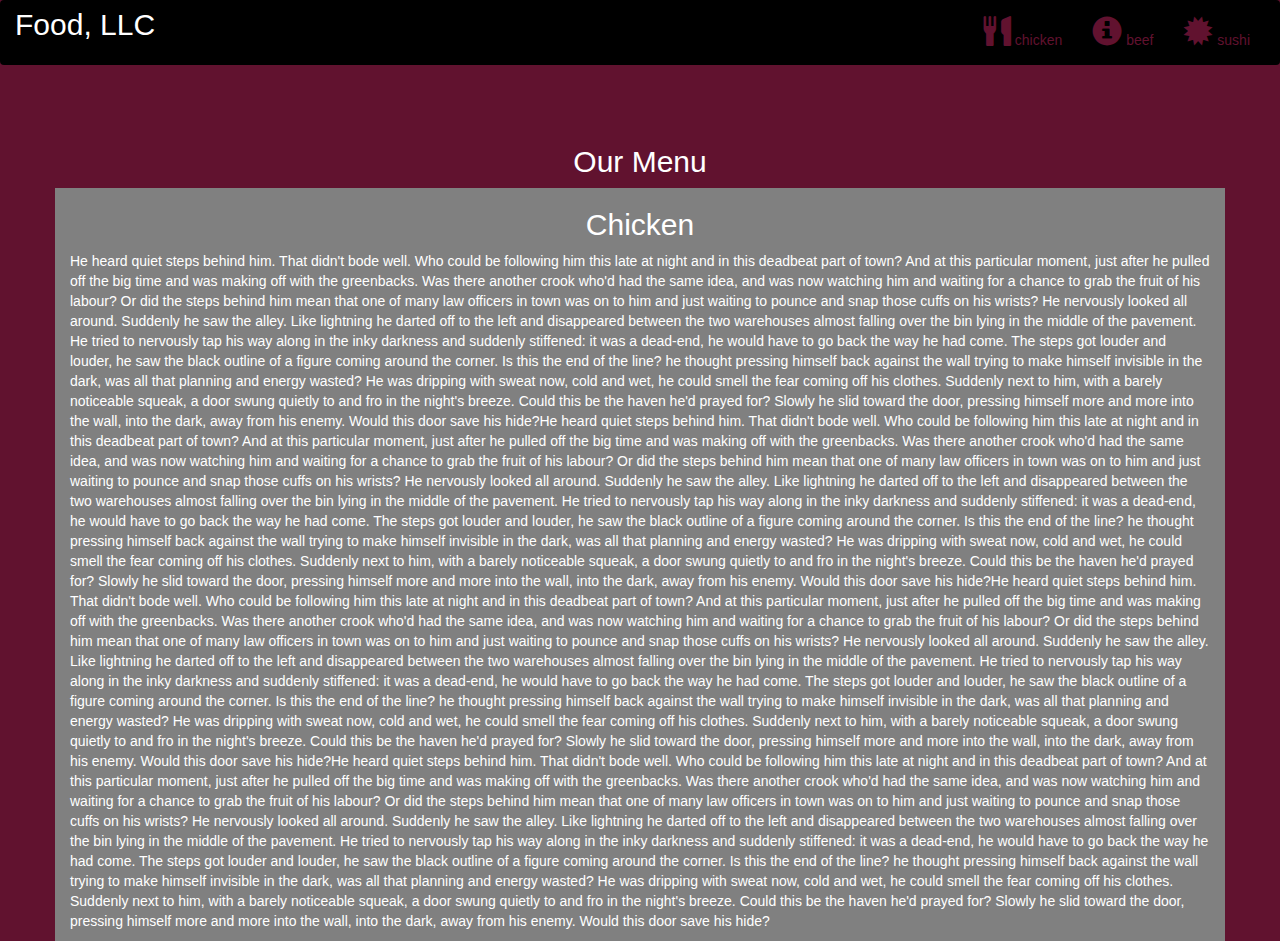
<file: week3full/index.html>
<!DOCTYPE html>
<html lang="en">
<head>
  <title>Bootstrap Example</title>
  <meta charset="utf-8">
  <meta name="viewport" content="width=device-width, initial-scale=1">
  <link rel="stylesheet" href="https://maxcdn.bootstrapcdn.com/bootstrap/3.4.1/css/bootstrap.min.css">
  <link rel="stylesheet" type="text/css" href="style.css">
  <script src="https://ajax.googleapis.com/ajax/libs/jquery/3.5.1/jquery.min.js"></script>
  <script src="https://maxcdn.bootstrapcdn.com/bootstrap/3.4.1/js/bootstrap.min.js"></script>
</head>
<body>

<nav class="navbar navbar-inverse">
  <div class="container-fluid">
    <div class="navbar-header">
      <button type="button" class="navbar-toggle" data-toggle="collapse" data-target="#myNavbar">
        <span class="icon-bar"></span>
        <span class="icon-bar"></span>
        <span class="icon-bar"></span>                        
      </button>
      <a class="navbar-brand" href="#" >Food, LLC</a>
    </div>
    <div class="collapse navbar-collapse" id="myNavbar">
    
      <ul class="nav navbar-nav navbar-right" >
        <li style>
        <a href="#" > 
        <span class="glyphicon glyphicon-cutlery"></span> chicken</a>
        </li>
        <li>
        <a href="#" >
        <span class="glyphicon glyphicon-info-sign"></span> beef</a>
        </li>
        <li>
        <a href="#">
        <span class="glyphicon glyphicon-certificate"></span> sushi</a>
        </li>
      </ul>
    </div>
  </div>
</nav>
<br>
<br>  
<h1><p class="text-center">Our Menu</p></h1>


<div id="main-content" class="container">
  <div id="home-tiles" class="row">
      <div class="col-md-12 col-sm-12 col-xs-12">
            
            <p id="chickstory">
          <h2>Chicken</h2>
              He heard quiet steps behind him. That didn't bode well. Who could be following him this late at night and in this deadbeat part of town? And at this particular moment, just after he pulled off the big time and was making off with the greenbacks. Was there another crook who'd had the same idea, and was now watching him and waiting for a chance to grab the fruit of his labour? Or did the steps behind him mean that one of many law officers in town was on to him and just waiting to pounce and snap those cuffs on his wrists? He nervously looked all around. Suddenly he saw the alley. Like lightning he darted off to the left and disappeared between the two warehouses almost falling over the bin lying in the middle of the pavement. He tried to nervously tap his way along in the inky darkness and suddenly stiffened: it was a dead-end, he would have to go back the way he had come. The steps got louder and louder, he saw the black outline of a figure coming around the corner. Is this the end of the line? he thought pressing himself back against the wall trying to make himself invisible in the dark, was all that planning and energy wasted? He was dripping with sweat now, cold and wet, he could smell the fear coming off his clothes. Suddenly next to him, with a barely noticeable squeak, a door swung quietly to and fro in the night's breeze. Could this be the haven he'd prayed for? Slowly he slid toward the door, pressing himself more and more into the wall, into the dark, away from his enemy. Would this door save his hide?He heard quiet steps behind him. That didn't bode well. Who could be following him this late at night and in this deadbeat part of town? And at this particular moment, just after he pulled off the big time and was making off with the greenbacks. Was there another crook who'd had the same idea, and was now watching him and waiting for a chance to grab the fruit of his labour? Or did the steps behind him mean that one of many law officers in town was on to him and just waiting to pounce and snap those cuffs on his wrists? He nervously looked all around. Suddenly he saw the alley. Like lightning he darted off to the left and disappeared between the two warehouses almost falling over the bin lying in the middle of the pavement. He tried to nervously tap his way along in the inky darkness and suddenly stiffened: it was a dead-end, he would have to go back the way he had come. The steps got louder and louder, he saw the black outline of a figure coming around the corner. Is this the end of the line? he thought pressing himself back against the wall trying to make himself invisible in the dark, was all that planning and energy wasted? He was dripping with sweat now, cold and wet, he could smell the fear coming off his clothes. Suddenly next to him, with a barely noticeable squeak, a door swung quietly to and fro in the night's breeze. Could this be the haven he'd prayed for? Slowly he slid toward the door, pressing himself more and more into the wall, into the dark, away from his enemy. Would this door save his hide?He heard quiet steps behind him. That didn't bode well. Who could be following him this late at night and in this deadbeat part of town? And at this particular moment, just after he pulled off the big time and was making off with the greenbacks. Was there another crook who'd had the same idea, and was now watching him and waiting for a chance to grab the fruit of his labour? Or did the steps behind him mean that one of many law officers in town was on to him and just waiting to pounce and snap those cuffs on his wrists? He nervously looked all around. Suddenly he saw the alley. Like lightning he darted off to the left and disappeared between the two warehouses almost falling over the bin lying in the middle of the pavement. He tried to nervously tap his way along in the inky darkness and suddenly stiffened: it was a dead-end, he would have to go back the way he had come. The steps got louder and louder, he saw the black outline of a figure coming around the corner. Is this the end of the line? he thought pressing himself back against the wall trying to make himself invisible in the dark, was all that planning and energy wasted? He was dripping with sweat now, cold and wet, he could smell the fear coming off his clothes. Suddenly next to him, with a barely noticeable squeak, a door swung quietly to and fro in the night's breeze. Could this be the haven he'd prayed for? Slowly he slid toward the door, pressing himself more and more into the wall, into the dark, away from his enemy. Would this door save his hide?He heard quiet steps behind him. That didn't bode well. Who could be following him this late at night and in this deadbeat part of town? And at this particular moment, just after he pulled off the big time and was making off with the greenbacks. Was there another crook who'd had the same idea, and was now watching him and waiting for a chance to grab the fruit of his labour? Or did the steps behind him mean that one of many law officers in town was on to him and just waiting to pounce and snap those cuffs on his wrists? He nervously looked all around. Suddenly he saw the alley. Like lightning he darted off to the left and disappeared between the two warehouses almost falling over the bin lying in the middle of the pavement. He tried to nervously tap his way along in the inky darkness and suddenly stiffened: it was a dead-end, he would have to go back the way he had come. The steps got louder and louder, he saw the black outline of a figure coming around the corner. Is this the end of the line? he thought pressing himself back against the wall trying to make himself invisible in the dark, was all that planning and energy wasted? He was dripping with sweat now, cold and wet, he could smell the fear coming off his clothes. Suddenly next to him, with a barely noticeable squeak, a door swung quietly to and fro in the night's breeze. Could this be the haven he'd prayed for? Slowly he slid toward the door, pressing himself more and more into the wall, into the dark, away from his enemy. Would this door save his hide?
            </p>
      </div>
    </div>
</div>

</body>
</html>
</file>
<file: week3full/style.css>
*{
	margin: 0;
	padding: 0;
	
}
.navbar{

border: none;
background-color: black;
color: #61122F;
}
body{
	background-color: #61122F;
	color: white;
}
.glyphicon{
	font-size: 30px;
	color:#61122F; 
}

.center{
	width: 90%;
	background-color: grey;

}
.container
{
	background-color: grey;
}
.text-center{
	font-size: 30px;
}

h2{
	text-align: center;
}
#myNavbar ul li a {
	color: #61122F;
}
.navbar-brand{
font-size: 30px;	
}
</file>
